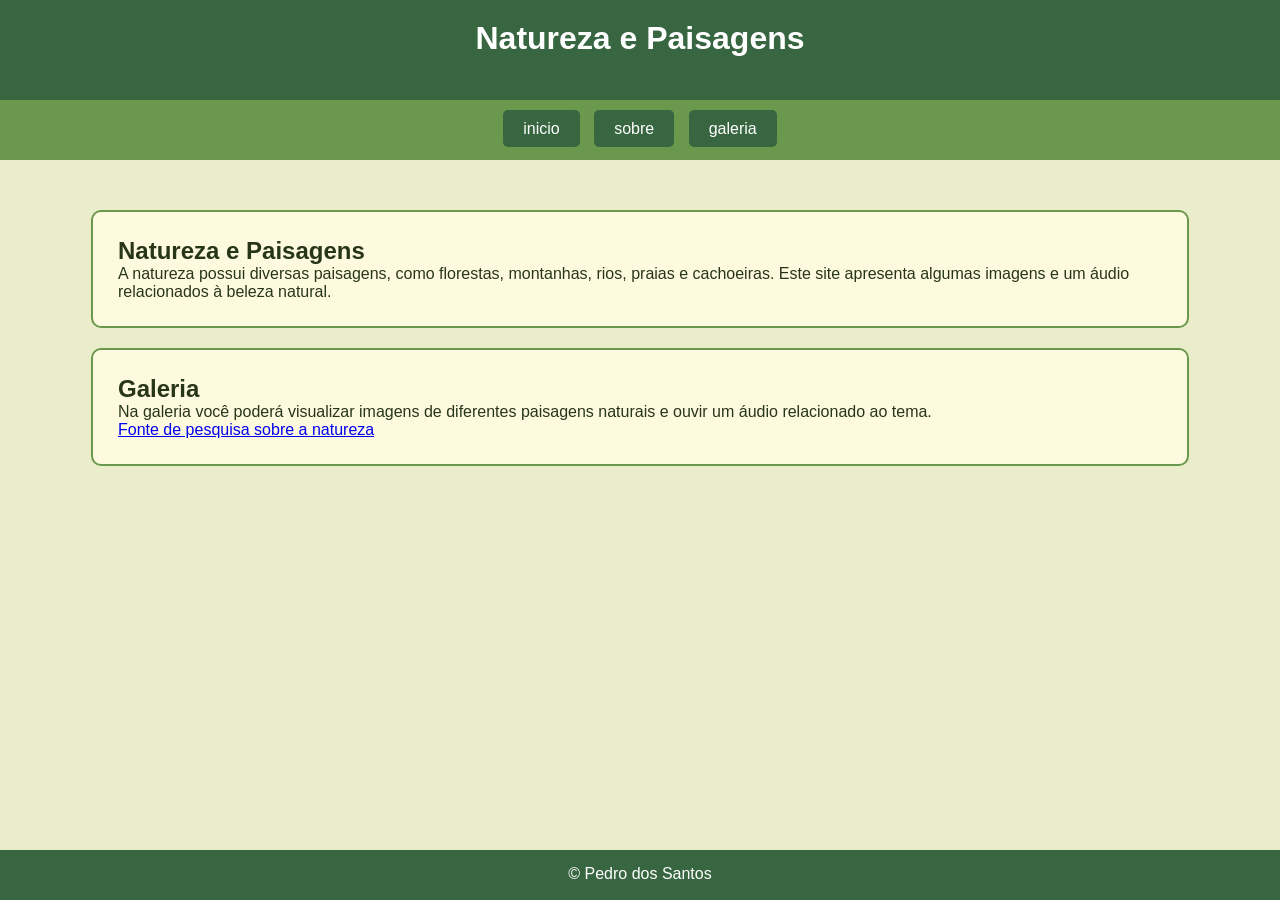
<file: index.html>
<!DOCTYPE html>
<html lang="en">
<head>
    <meta charset="UTF-8">
    <meta name="viewport" content="width=device-width, initial-scale=1.0">
    <link rel="stylesheet" href="style.css">
    <title>Natureza e Paisagens</title>
</head>
<body>
    <div class="grid">
    <header id="header">
        <h1>
            Natureza e Paisagens
        </h1>
    </header>
    <nav>
        <a href="#header">inicio</a>
        <a href="#footer">sobre</a>
        <a href="galeria.html"> galeria</a>
    </nav>
    <main>
        <section>
            <h2>Natureza e Paisagens</h2>
                <p>A natureza possui diversas paisagens, como florestas, montanhas, rios, praias e cachoeiras. Este site apresenta algumas imagens e um áudio relacionados à beleza natural.
            </p>
        </section>
            <section>
                <h2>Galeria</h2>
                <p>Na galeria você poderá visualizar imagens de diferentes paisagens naturais e ouvir um áudio relacionado ao tema.
            </p>
            <a href="https://pt.wikipedia.org/wiki/Natureza" target="_blank" rel="noopener noreferrer">
                Fonte de pesquisa sobre a natureza
            </a>
        </section>
    </main>
    <footer id="footer">
        &copy; Pedro dos Santos
    </footer>
</div>
</body>
</html>
</file>
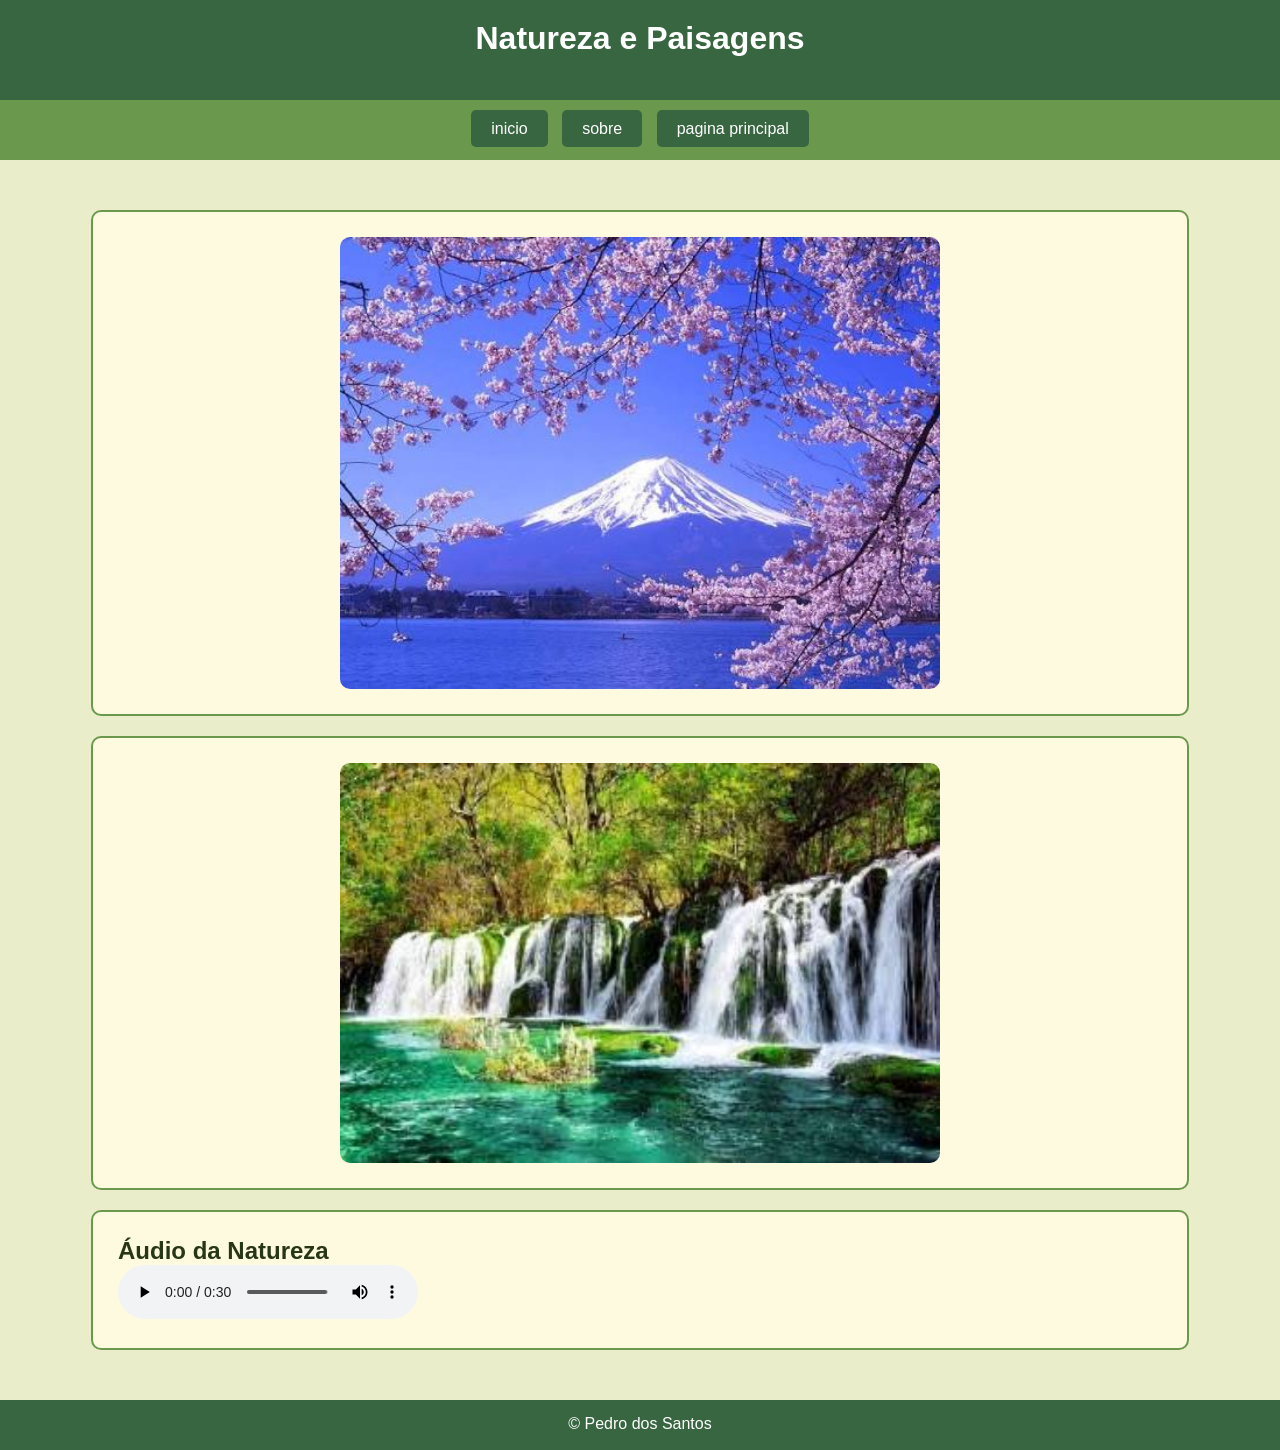
<file: galeria.html>
<!DOCTYPE html>
<html lang="en">
<head>
    <meta charset="UTF-8">
    <meta name="viewport" content="width=device-width, initial-scale=1.0">
    <link rel="stylesheet" href="style.css">
    <title>galeria</title>
</head>
<body>
    <div class="grid">
    <header id="header2">
        <h1>
            Natureza e Paisagens
        </h1>
    </header>
    <nav>
        <a href="#header2">inicio</a>
        <a href="#footer2">sobre</a>
        <a href="index.html"> pagina principal</a>
    </nav>
    <main>
        <section>
           <img src="imagens/image2.jpg" alt="Monte Fuji coberto de neve e flores de cerejeira">
        </section>
        <section>
            <img src="imagens/image1.jpg" alt="Cachoeira em meio à natureza">
        </section>
        <section>
            <h2>Áudio da Natureza</h2>
            <audio controls>
                <source src="midias/natureza_e_paisagens_suave.mp3" type="audio/mpeg">
                Seu navegador não suporta o elemento de áudio.
            </audio>
        </section>
    </main>
    <footer id="footer2">
        &copy; Pedro dos Santos
    </footer>
</div>
</body>
</html>
</file>
<file: style.css>
*{
    box-sizing:border-box;
    padding:0;
    margin:0;
}

body{
    background-color:#dcecc9;
    font-family:Arial,sans-serif;
}

.grid{
    background-color:#f4f1de;
    display:grid;
    width:100%;
    min-height:100vh;
    grid-template-rows:100px 60px 1fr 50px;
    grid-template-areas:
        "header"
        "nav"
        "main"
        "footer";
    text-align:center;
}

header{
    grid-area:header;
    background-color:#386641;
    color:white;
    padding:20px;
}

header a{
    color:#f2e8cf;
}

nav{
    grid-area:nav;
    background-color:#6a994e;
    padding:20px;
}

nav a{
    background-color:#386641;
    color:white;
    text-decoration:none;
    padding:10px 20px;
    margin:5px;
    border-radius:5px;
}

nav a:hover{
    background-color:#bc6c25;
    color:white;
}

main{
    grid-area:main;
    background-color:#e9edc9;
    padding:30px;
}

main section{
    width:90%;
    max-width:1200px;
    margin:20px auto;
    padding:25px;
    background-color:#fefae0;
    border:2px solid #6a994e;
    border-radius:10px;
    text-align:start;
    color:#283618;
}

main img{
    display:block;
    max-width:100%;
    width:600px;
    margin:auto;
    border-radius:10px;
}

footer{
    grid-area:footer;
    background-color:#386641;
    color:white;
    padding:15px;
}
</file>
